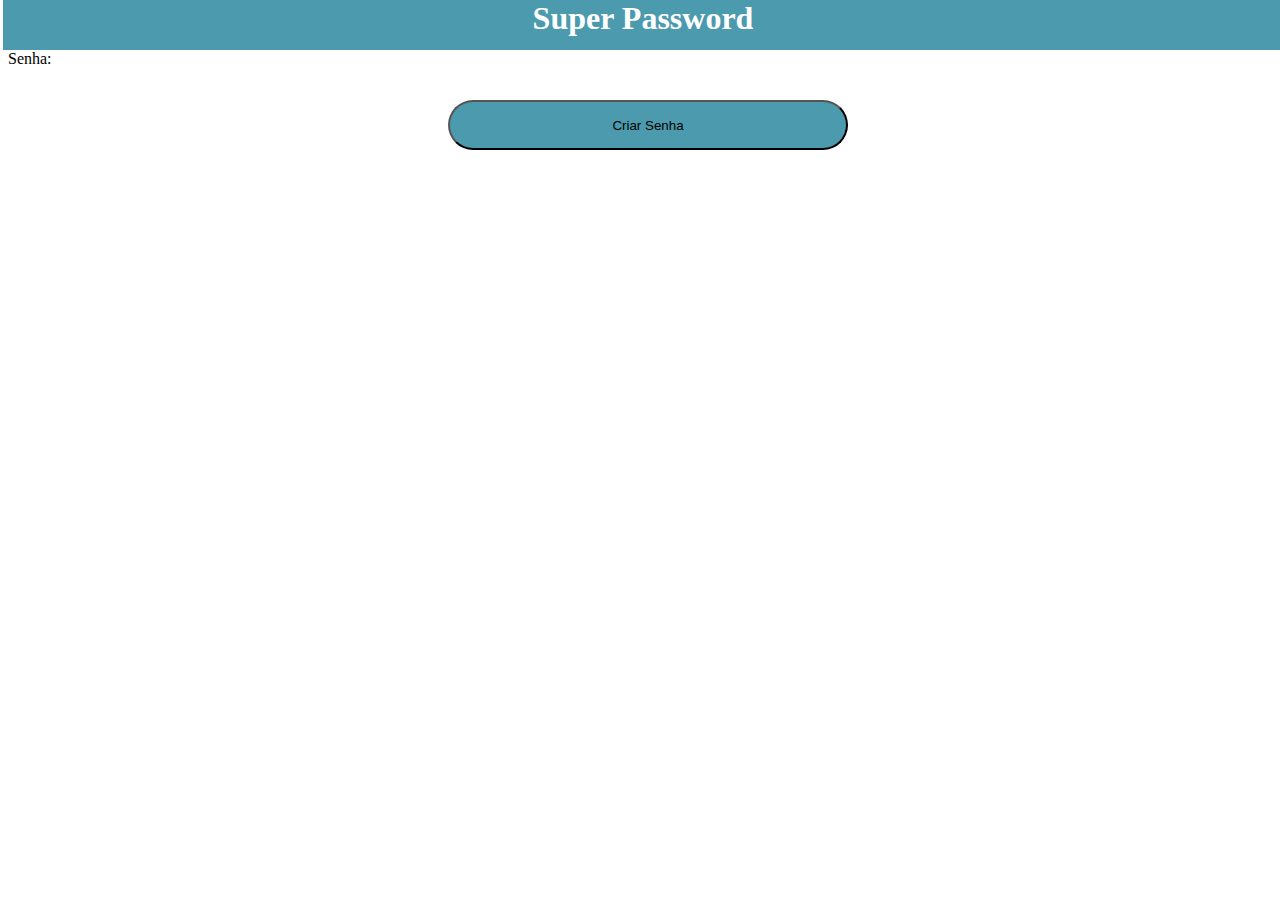
<file: index.html>
<!DOCTYPE html>
<html>
<head>
   <meta http-equiv="content-type" content="text/html; charset=utf-8" />
   <title>Gerador de Senhas</title>
   <meta http-equiv="X-UA-Compatible" content="IE=7,8,edge" />
   <link rel="stylesheet" href="gerador.css" type="text/css" media="all" />
</head>
<body>
   <header>
      <h1>Super Password</h1>
   </header>
   <section>


      <div id="res">
         Senha:
      </div>
      <div>
         <button onclick="c()" id="b">Criar Senha</button>
      </div>

   </section>
   <script src="gerador.js"></script>
</body>
</html>
</file>
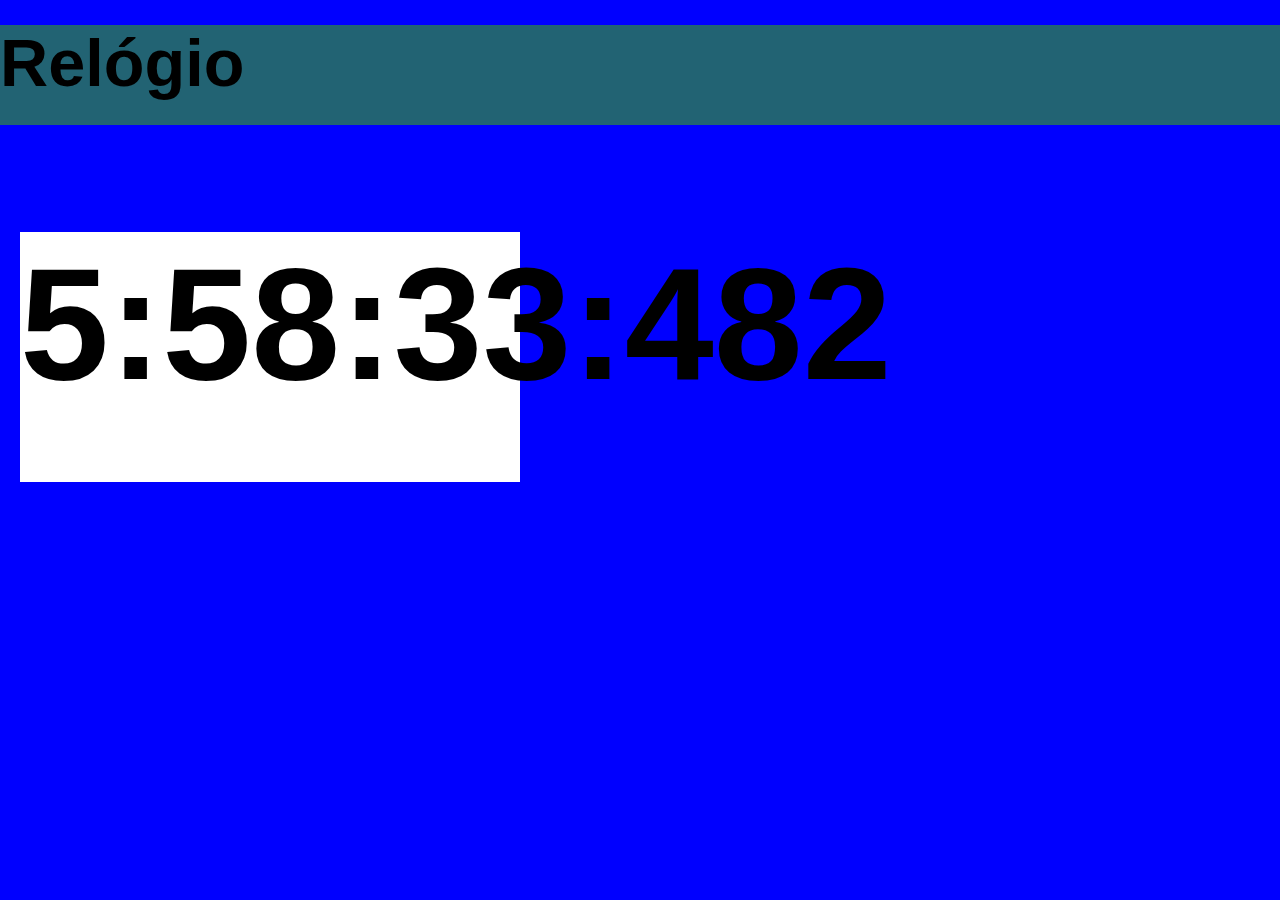
<file: cronometro.html>
<!DOCTYPE html>
<html>
<head>
   <meta http-equiv="content-type" content="text/html; charset=utf-8" />
   <title>Cronômetro</title>
   <meta http-equiv="X-UA-Compatible" content="IE=7,8,edge" />
   <style>
      html,body {
         overflow: hidden;
         width: 100%;
         height: 100%;
         margin: 0;
         padding: 0;
         background: blue;
      }
      header {
         width: 100%;
         height: 100px;
         background: #226373;
         font: normal 25pt Arial;
         margin-top: -20px;
      }
      section {
         width: 500px;
         height: 250px;
         background: white;
         text-align: center;
         font: normal 30pt  Arial;
         color: #000000;
         margin-left: 20px;
      }
   </style>
</head>
<body>
   <header>
      <h1>Relógio</h1>
   </header>
   <section>
      <h1 id=tempo></h1>

   </section>
   <script>
      setInterval(function() {
         let dados = document.getElementById("tempo")
         let obter = new Date()
         let hora = obter.getHours()
         let minutos = obter.getMinutes()
         let segundos = obter.getSeconds()
         let milissegundos = obter.getMilliseconds()
         dados.innerHTML = `<h1>${hora}:${minutos}:${segundos}:${milissegundos}</h1>`
      }, 0)
   </script>
</body>
</html>
</file>
<file: gerador.css>
html,body {
   width: 100%;
}
header {
   width: 100%;
   height: 50px;
   background: #4c9aae;
   margin-top: -20px;
   margin-left: -5px;
   text-align: center;
}

h1 {
   margin-top: 20px;
   color: white;
}
section {
   text-align: center;
}
#titulo {
   font: normal 25pt Arial;
   margin-top: 80px;
   color: rgb(52,58,60);
}
#dados {
   text-align: left;


   color: rgb(52,58,60);
   font: normal 15pt Arial;
   margin-top: 100px;
}
input {
   width: 200px;
   color: blue;
   cursor: red;
}
button {
   height: 50px;
   width: 400px;
   border-radius: 50px;
   background: #4c9aae;
}
#t {
   height: 50px;
   width: 400px;
   border-radius: 50px;
   margin-top: 200px;
   background: red;
}
button:hover {
   border-radius: 15px blue;
}
#res {
   text-align: left;
   width: 100%;
   height: 50px;
   background: white;
}
</file>
